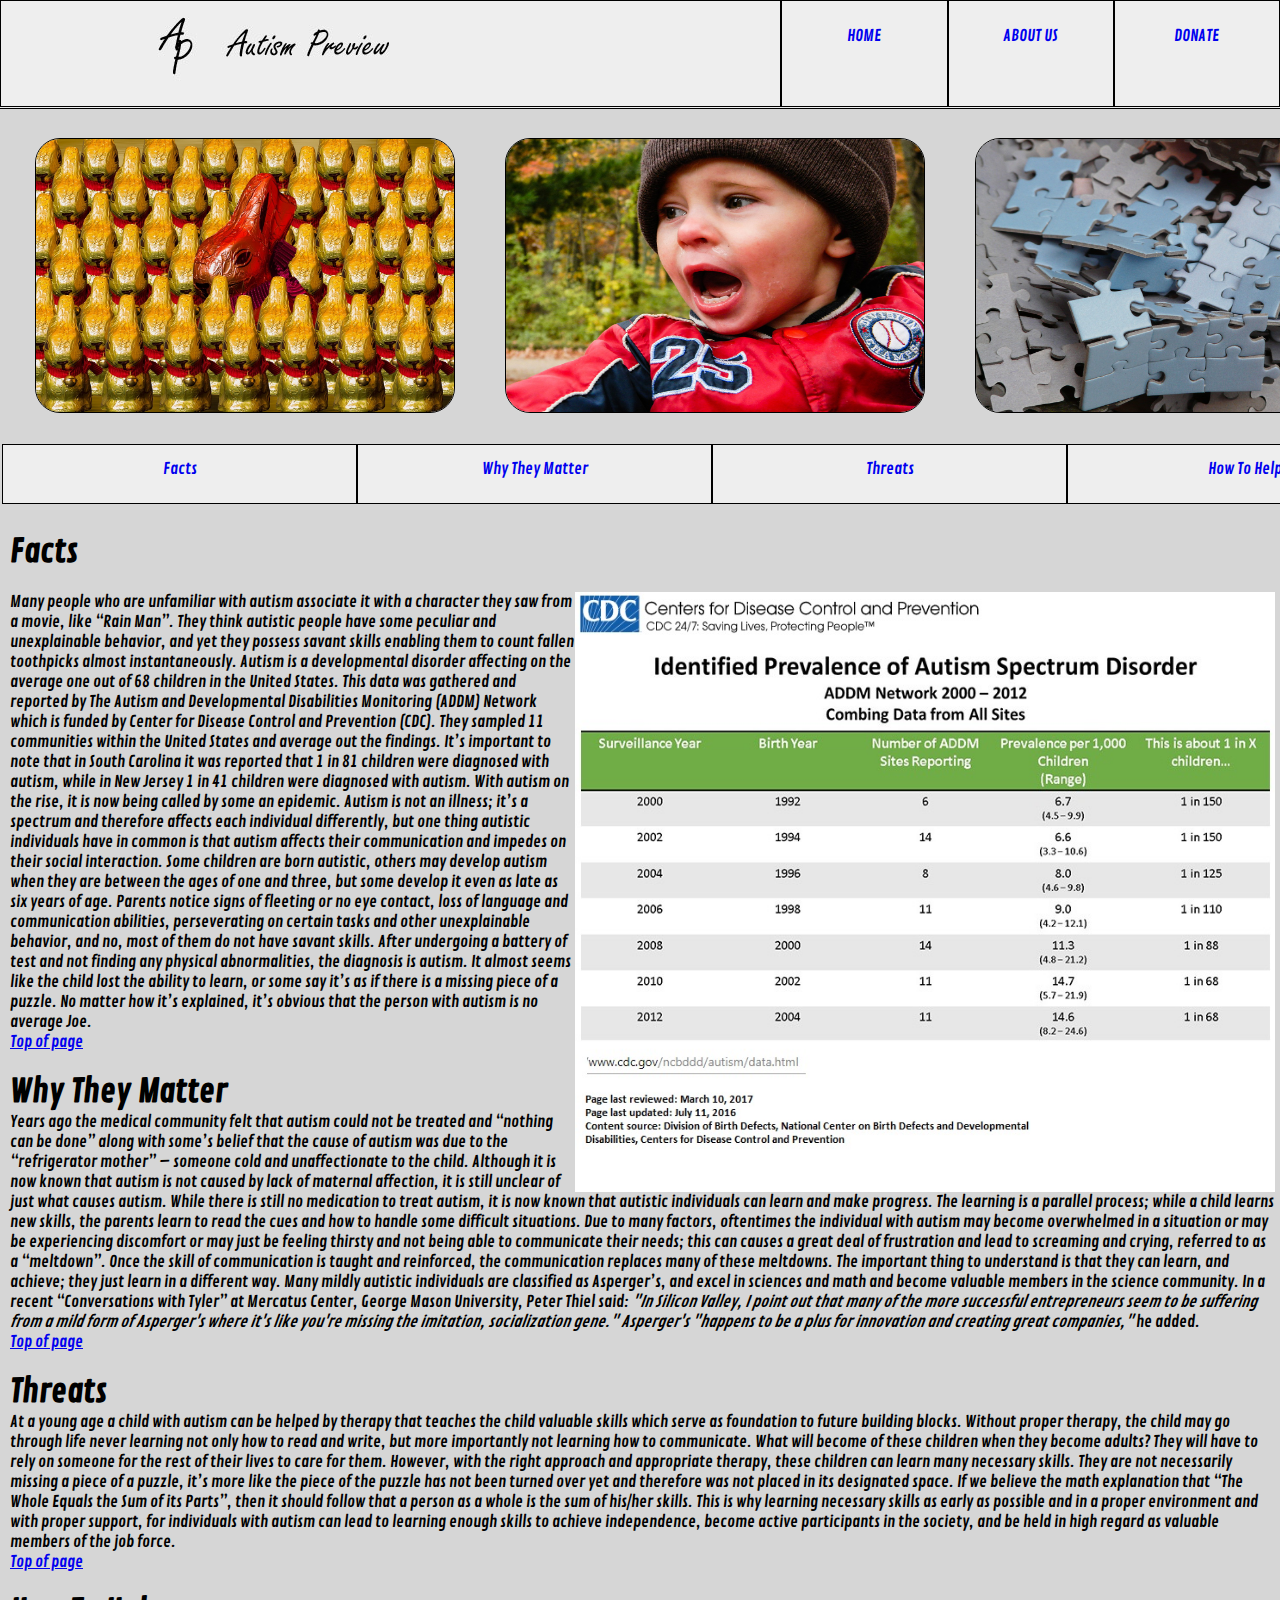
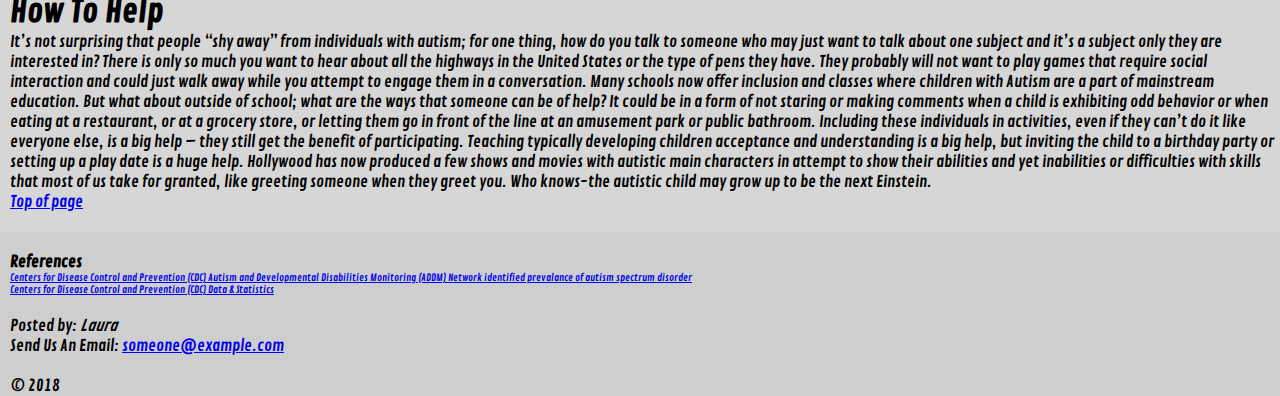
<file: index.html>
<!DOCTYPE html>
<html lang="en">
<head>
    <meta charset="UTF-8">
    <title>Autism Preview</title>
    <meta name="viewport" content="width=device-width, user-scalable=no, initial-scale=1.0, maximum-scale=1.0, minimum-scale=1.0">
    <link rel="stylesheet" href="css/style.css" type="text/css">
    <link href="https://fonts.googleapis.com/css?family=Contrail+One" rel="stylesheet">
</head>

<!--            BODY                   -->
<body>
 <div id="midbody"> 
  <nav>
    <div >  
    <!--  MY PROJECT |ABOUT US | DONATE -->
    <!--              DONE              -->  
      <ul>
        <li class="logo1"> <img src="images/logo.jpg" alt="Logo image">
        </li>   
        <li class="home2"><a href="index.html">HOME</a>
        </li>
        <li class="about3"><a href="about.html">ABOUT US</a>
        </li>
        <li class="donate4"><a href="donate.html">DONATE</a>
        </li>
      </ul>
    </div>  
    
  </nav>
 </div>   
    
<!--                  pictures    -->    
<section>
  <div id="container-3pictures">
    <div class="exploring">
     <div class="exploring-three-pictures">
       <div class="exploring-pic123"><img src="images/easter.jpg" alt="Chocolate Bunny in Red Wrapper">
       </div>
       <div class="exploring-pic123"><img src="images/crying.jpg" alt="Boy Crying">
       </div>
       <div class="exploring-pic123"><img src="images/puzzle.jpg" alt="Puzzle unfinished">
       </div>
       
     </div>
   </div>
  </div>
</section>

<!-- FACTS  WHY THEY MATTER  THREATS HOW TO HELP   -->
<section>
  <div id="container-menu2">
    <div class="eexploring"> 
      <div class="exploring-four-facts-to-help">
         <div class="factstomatter">
            <div class="facts">
               <a href="#gotofacts">Facts</a>
            </div>
            <div class="why">
               <a href="#gotowhy">Why They Matter</a>
            </div>
            <div class="threats">
               <a href="#gotothreats">Threats</a>
            </div>
            <div class="how">
               <a href="#gotohow">How To Help</a>
            </div>
         </div>
      </div>
   </div>
 </div>
</section>

<br>
 <!--                     All the paragraphs        -->
<section>
   <div id="allparagraphs">
    <div id="para">
        <h1 id="gotofacts">Facts</h1>
        <br>
                <img src="images/Center%20for%20disease%20control.jpg" alt="CDC identified prevalance of autism spectrum disorder" style="float:right;width:700px;height:600px;">

        <p>Many people who are unfamiliar with autism associate it with a character they saw from a movie, like “Rain Man”. They think autistic people have some peculiar and unexplainable behavior, and yet they possess savant skills enabling them to count fallen toothpicks almost instantaneously.  Autism is a developmental disorder affecting on the average one out of 68 children in the United States. This data was gathered and reported by The Autism and Developmental Disabilities Monitoring (ADDM) Network which is funded by Center for Disease Control and Prevention (CDC). They sampled 11 communities within the United States and average out the findings. It’s important to note that in South Carolina it was reported that 1 in 81 children were diagnosed with autism, while in New Jersey 1 in 41 children were diagnosed with autism.  With autism on the rise, it is now being called by some an epidemic. Autism is not an illness; it’s a spectrum and therefore affects each individual differently, but one thing autistic individuals have in common is that autism affects their communication and impedes on their social interaction. Some children are born autistic, others may develop autism when they are between the ages of one and three, but some develop it even as late as six years of age. Parents notice signs of fleeting or no eye contact, loss of language and communication abilities, perseverating on certain tasks and other unexplainable behavior, and no, most of them do not have savant skills. After undergoing a battery of test and not finding any physical abnormalities, the diagnosis is autism. It almost seems like the child lost the ability to learn, or some say it’s as if there is a missing piece of a puzzle. No matter how it’s explained, it’s obvious that the person with autism is no average Joe.</p>


         <a href="#top">Top of page</a>
    </div>
    
    
    <div id="para">
        <br>
        <h1 id="gotowhy">Why They Matter</h1>
        <p>Years ago the medical community felt that autism could not be treated and “nothing can be done” along with some’s belief that the cause of autism was due to the “refrigerator mother” – someone cold and unaffectionate to the child.  Although it is now known that autism is not caused by lack of maternal affection, it is still unclear of just what causes autism. While there is still no medication to treat autism, it is now known that autistic individuals can learn and make progress. The learning is a parallel process; while a child learns new skills, the parents learn to read the cues and how to handle some difficult situations. Due to many factors, oftentimes the individual with autism may become overwhelmed in a situation or may be experiencing discomfort  or may just be  feeling thirsty and not being able to communicate their needs; this can causes a great deal of frustration and lead to screaming and crying, referred to as a “meltdown”.  Once the skill of communication is taught and reinforced, the communication replaces many of these meltdowns. The important thing to understand is that they can learn, and achieve; they just learn in a different way. Many mildly autistic individuals are classified as Asperger’s, and excel in sciences and math and become valuable members in the science community.  In a recent “Conversations with Tyler” at Mercatus Center, George Mason University, Peter Thiel said: <i>"In Silicon Valley, I point out that many of the more successful entrepreneurs seem to be suffering from a mild form of Asperger's where it's like you're missing the imitation, socialization gene." Asperger's "happens to be a plus for innovation and creating great companies,"</i> he added.</p>

        <a href="#top">Top of page</a>
    </div>

    <div id="para">
        <br>
        <h1 id="gotothreats">Threats</h1>
        <p>At a young age a child with autism can be helped by therapy that teaches the child valuable skills which serve as foundation to future building blocks. Without proper therapy, the child may go through life never learning not only how to read and write, but more importantly not learning how to communicate. What will become of these children when they become adults? They will have to rely on someone for the rest of their lives to care for them. However, with the right approach and appropriate therapy, these children can learn many necessary skills. They are not necessarily missing a piece of a puzzle, it’s more like the piece of the puzzle has not been turned over yet and therefore was not placed in its designated space. If we believe the math explanation that “The Whole Equals the Sum of its Parts”, then it should follow that a person as a whole is the sum of his/her skills. This is why learning necessary skills as early as possible and in a proper environment and with proper support, for individuals with autism can lead to learning enough skills to achieve independence, become active participants in the society, and be held in high regard as valuable members of the job force.  </p>
        <a href="#top">Top of page</a>
    </div>

    <div id="para">
        <br>
        <h1 id="gotohow">How To Help</h1>
        <p>It’s not surprising that people “shy away” from individuals with autism; for one thing, how do you talk to someone who may just want to talk about one subject and it’s a subject only they are interested in?  There is only so much you want to hear about all the highways in the United States or the type of pens they have. They probably will not want to play games that require social interaction and could just walk away while you attempt to engage them in a conversation. Many schools now offer inclusion and classes where children with Autism are a part of mainstream education. But what about outside of school; what are the ways that someone can be of help? It could be in a form of not staring or making comments when a child is exhibiting odd behavior or when eating at a restaurant, or at a grocery store, or letting them go in front of the line at an amusement park or public bathroom. Including these individuals in activities, even if they can’t do it like everyone else, is a big help – they still get the benefit of participating. Teaching typically developing children acceptance and understanding is a big help, but inviting the child to a birthday party or setting up a play date is a huge help. Hollywood has now produced a few shows and movies with autistic main characters in attempt to show their abilities and yet inabilities or difficulties with skills that most of us take for granted, like greeting someone when they greet you. Who knows-the autistic child may grow up to be the next Einstein.  </p>
        <a href="#top">Top of page</a>
        <br><br>
    </div>
</div>


</section>



</body>

<!--               FOOTER                     -->

<footer>

    <br>
    <p><strong>References</strong></p>
    <div id="references">
       <a  href="https://www.cdc.gov/ncbddd/autism/addm.html"> Centers for Disease Control and Prevention (CDC) Autism and Developmental Disabilities Monitoring (ADDM) Network identified prevalance of autism spectrum disorder</a>
       <br>
       <a href="https://www.cdc.gov/ncbddd/autism/data.html"> Centers for Disease Control and Prevention (CDC) Data & Statistics</a>
    </div>
    <br>
    <a>Posted by:</a> <a class="inscript"><i>Laura</i></a>
  <p>Send Us An Email: <a href="mailto:someone@example.com">
  someone@example.com</a></p>
    <br>
    <p>&copy; 2018</p>
</footer>



</html>
</file>
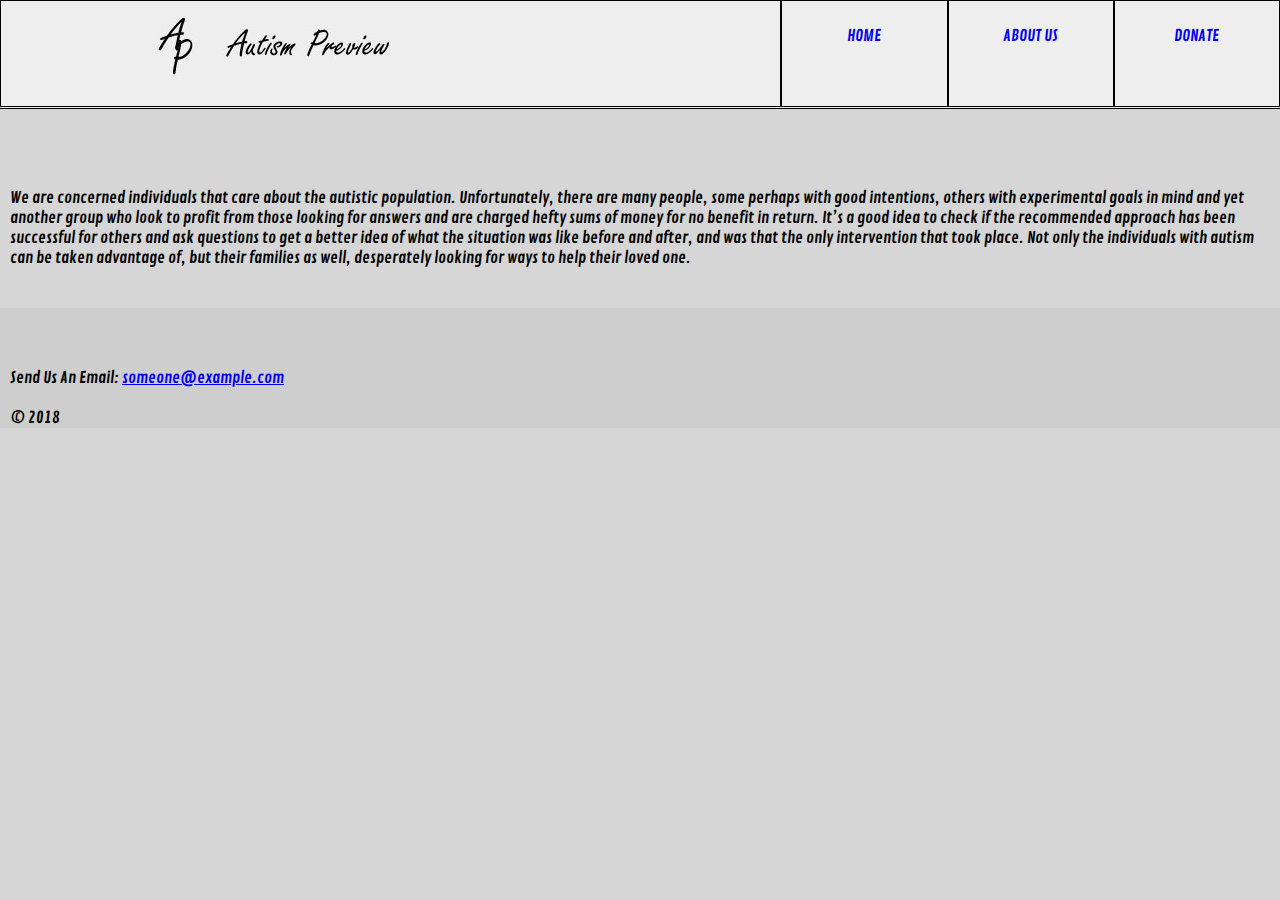
<file: about.html>
<!DOCTYPE html>
<html lang="en">
<head>
    <meta charset="UTF-8">
    <title>Autism Preview</title>
    <meta name="viewport" content="width=device-width, user-scalable=no, initial-scale=1.0, maximum-scale=1.0, minimum-scale=1.0">
    <link rel="stylesheet" href="css/style.css" type="text/css">
    <link href="https://fonts.googleapis.com/css?family=Contrail+One" rel="stylesheet">
</head>
    
<!--            BODY                   -->
<body>
 <div id="midbody"> 
  <nav>
    <div >  
    <!--  MY PROJECT |ABOUT US | DONATE -->
    <!--              DONE              -->  
      <ul>
         <li class="logo1"> <img src="images/logo.jpg" alt="Logo image">
        </li>   
        <li class="home2"><a href="index.html">HOME</a>
        </li>
        <li class="about3"><a href="about.html">ABOUT US</a>
        </li>
        <li class="donate4"><a href="donate.html">DONATE</a>
        </li>
      </ul>
    </div>  
    
  </nav>
 </div>   

   
<br>
 <!--                     All the paragraphs        -->
<section>
   <div id="allparagraphs">
       <br><br><br>
       <p>We are concerned individuals that care about the autistic population. Unfortunately, there are many people, some perhaps with good intentions, others with experimental goals in mind and yet another group who look to profit from those looking for answers and are charged hefty sums of money for no benefit in return. It’s a good idea to check if the recommended approach has been successful for others and ask questions to get a better idea of what the situation was like before and after, and was that the only intervention that took place. Not only the individuals with autism can be taken advantage of, but their families as well, desperately looking for ways to help their loved one.  </p>
    </div>  
        
        <br><br>
        

</section> 
    
  
</body>    
    
<footer>    
    
    <br>
    
    <br>
    
    <br>
    <p>Send Us An Email: <a href="mailto:someone@example.com">
  someone@example.com</a></p>
    <br>
    <p>&copy; 2018</p>
     
</footer>

 

</html>
</file>
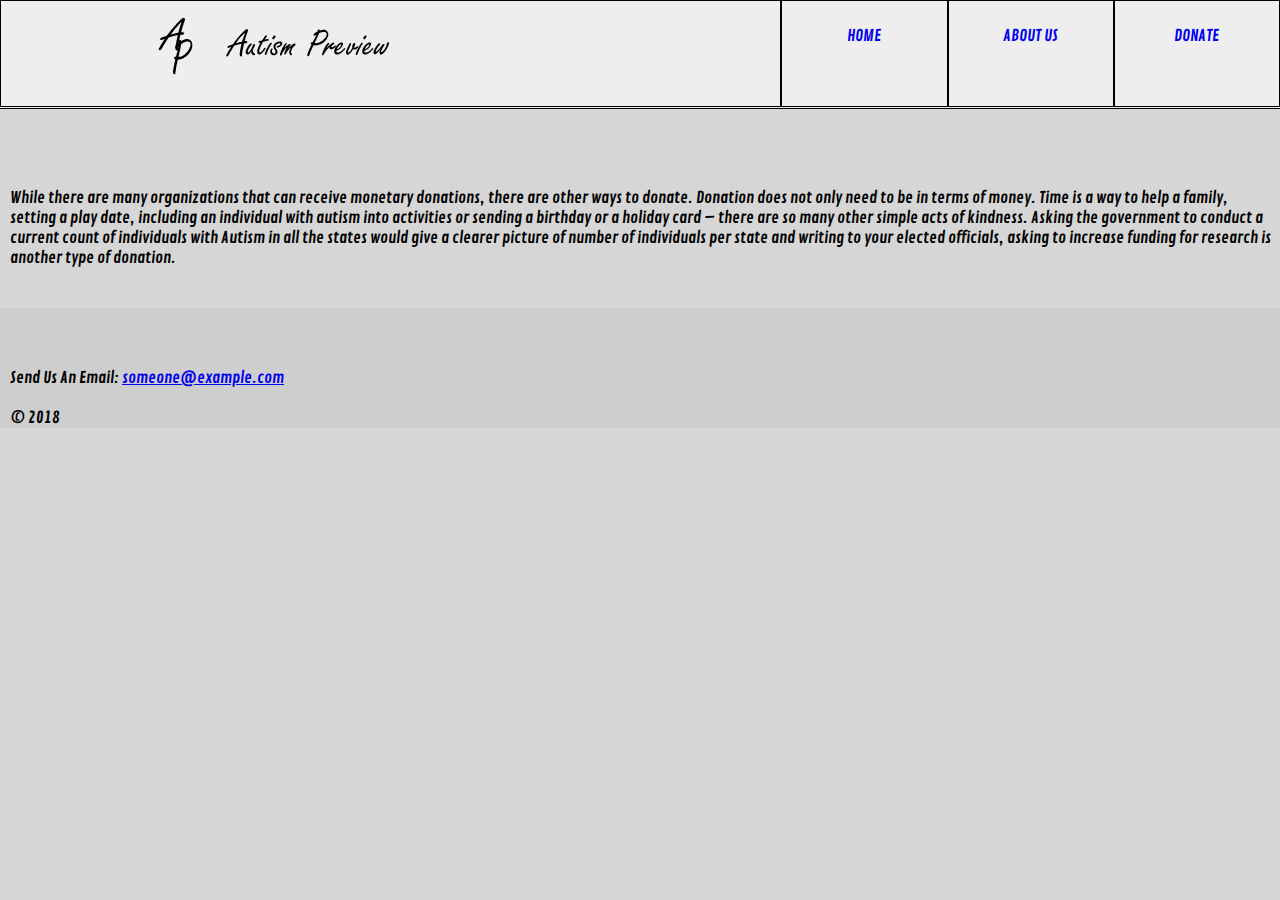
<file: donate.html>
<!DOCTYPE html>
<html lang="en">
<head>
    <meta charset="UTF-8">
    <title>Autism Preview</title>
    <meta name="viewport" content="width=device-width, user-scalable=no, initial-scale=1.0, maximum-scale=1.0, minimum-scale=1.0">
    <link rel="stylesheet" href="css/style.css" type="text/css">
    <link href="https://fonts.googleapis.com/css?family=Contrail+One" rel="stylesheet">
</head>
    
<!--            BODY                   -->
<body>
 <div id="midbody"> 
  <nav>
    <div >  
    <!--  MY PROJECT |ABOUT US | DONATE -->
    <!--              DONE              -->  
      <ul>
         <li class="logo1"> <img src="images/logo.jpg" alt="Logo image">
        </li>   
        <li class="home2"><a href="index.html">HOME</a>
        </li>
        <li class="about3"><a href="about.html">ABOUT US</a>
        </li>
        <li class="donate4"><a href="donate.html">DONATE</a>
        </li>
      </ul>
    </div>  
    
  </nav>
 </div>  
    

<br>
 <!--                     All the paragraphs        -->
<section>
   <div id="allparagraphs">
       <br><br><br>
   
    <p>While there are many organizations that can receive monetary donations,  there are other ways to donate. Donation does not only need to be in terms of money. Time is a way to help a family, setting a play date, including an individual with autism into activities or sending a birthday or a holiday card – there are so many other simple acts of kindness. Asking the government to conduct a current count of individuals with Autism in all the states would give a clearer picture of number of individuals per state and writing to your elected officials, asking to increase funding for research is another type of donation. </p>
   </div>
</section>   
        
        <br><br>
        

    
    
</section> 
    
    
    


  
</body>  

<footer>    
    
    <br>
    
    <br>
    
    <br>
    <p>Send Us An Email: <a href="mailto:someone@example.com">
  someone@example.com</a></p>
    <br>
    <p>&copy; 2018</p>
     
</footer>

 

</html>
</file>
<file: css/style.css>
/*  Reset  */

* {
    box-sizing: border-box;
    margin: 0;
    padding: 0;
}

html {
    font-size: 16px;  
}


body {
    font-family: 'Contrail One', cursive;
    background-color: #d6d6d6;
}

/*  Styling  */

/*   NAVIGATION     */

nav {
    display: flex;
}

nav div {
    flex-grow: 1;
}

nav ul {
    outline: 1px solid black;
    flex-grow: 3;
    display: flex;
    justify-content: flex-end;
    list-style-type: none;
    background-color: #eeeeee;
}

nav ul li {
    flex-grow: 1;
}

nav ul a{
    text-decoration: none;      /* Remove underline from links */
}

.logo1 {
    order: 1;
    width: 50%;
    border: 1px solid black;
    padding: 0px 5px 0px 5px;
    margin-bottom: 1px;
    text-align: center;
}

.home2 {
    order: 2;
    width: 25px;
    border: 1px solid black;
    padding: 25px 5px 0px 5px;
    margin-bottom: 1px;
    text-align: center;
}

.about3 {
    order: 3;
    width: 25px;
    border: 1px solid black;
    padding: 25px 5px 0px 5px;
    margin-bottom: 1px;
    text-align: center;
}


.donate4 {
    order: 4;
    width: 25px;
    border: 1px solid black;
    padding: 25px 5px 0px 5px;
    margin-bottom: 1px;
    text-align: center;
}


#midbody {
         background-color: #fff;
}   

/* ========     THREE PICTURES    ==================  */


#container-3pictures {
   width: 960px;
   margin: 5px;
    
}


.exploring {
    margin: 3px 0 3px 5px;
}  

.exploring-three-pictures {
    display: flex;
}
    
 .exploring-pic123 {
    width: 420px;
    height: 275px;
    margin: 25px;
    display: flex;
}

.exploring-pic123 img {
    width: 420px;
    height: 275px;
    border: 1px solid black;
    border-radius: 25px;
}

/* =========  FACTS WHY THREAT HOW   ===================== */

#container-menu2 {
    margin: auto;
}


.eexploring {
    margin: 1px 15px 3px 2px;
}  

.exploring-four-facts-to-help {
    display: flex;
}
    
 .factstomatter {
    height: 60px;
    margin: 1px 15px 5px 0;
    display: flex;
}

.facts {
  width: 355px;
  padding: 14px 0 0 0;
  text-align: center;
  border: 1px solid black;
  background-color: #eeeeee;
  
}

.why {
  width: 355px;
  padding: 14px 0 0 0;
  text-align: center;
  border: 1px solid black;
  background-color: #eeeeee;
}

.threats {
  width: 355px;
  padding: 14px 0 0 0;
  text-align: center;
  border: 1px solid black;
  background-color: #eeeeee;
}

.how {
  width: 355px;
  padding: 14px 0 0 0;
  text-align: center;
  border: 1px solid black;
  background-color: #eeeeee;
}

.factstomatter a{
    text-decoration: none;      /* Remove underline from links */
}











/* =========   PARAGRAPHS      ====================== */


#allparagraphs {
   padding: 0px 5px 0px 10px; 
}


/* =========   REFERENCES      ====================== */
    
#references {
        font-size: 60%;
}


/* =========   FOOTER      ====================== */

footer {
background-color: #cecece;
padding: 0px 5px 0px 10px; 
}
</file>
